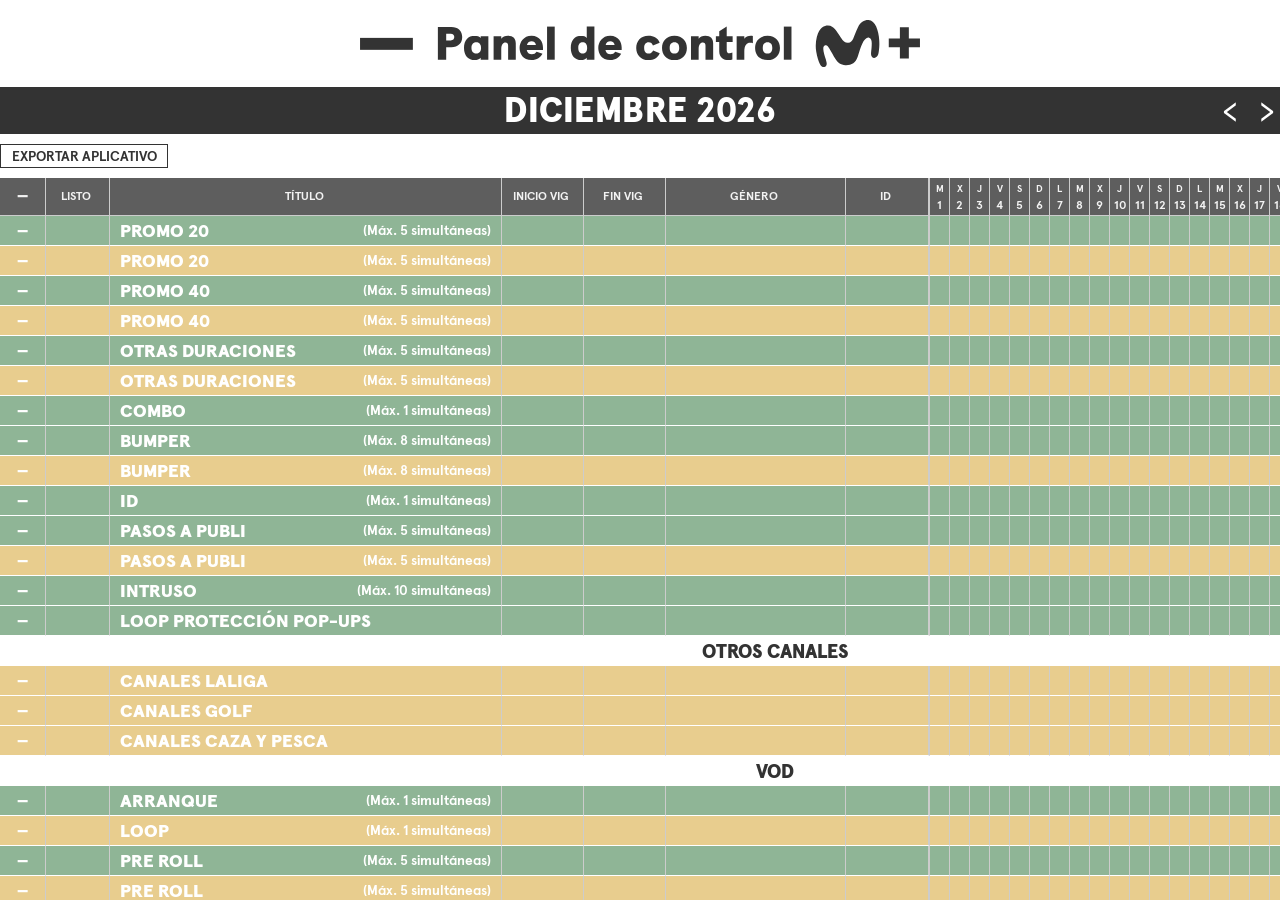
<file: index.html>
<!doctype html>
<html lang="es">
  <head>
    <meta charset="UTF-8" />
    <meta name="viewport" content="width=device-width, initial-scale=1.0" />
    <title>Panel de control M+</title>
    <link rel="stylesheet" href="assets/css/styles.css" />
    <link rel="stylesheet" href="assets/css/gantt_styles.css" />
  </head>
  <body>
    <main id="app"></main>
<script src="assets/js/date_utils.js" defer></script>
<script src="assets/js/xlsx.full.min.js" defer></script>
<script src="assets/js/exceljs.min.js" defer></script>
<script src="assets/js/config.js" defer></script>
<script defer>
  window.PANEL_FEATURES = { viewerMode: true };
</script>
<script src="assets/js/app.js" defer></script>
<script src="assets/js/gantt.js" defer></script>
  </body>
</html>
</file>
<file: assets/css/styles.css>
@font-face {
  font-family: "Apercu";
  src: url("../fonts/apercu_light_movistar-web.woff") format("woff");
  font-weight: 300;
  font-style: normal;
  font-display: swap;
}

@font-face {
  font-family: "Apercu";
  src: url("../fonts/apercu_light_italic_movistar-web.woff") format("woff");
  font-weight: 300;
  font-style: italic;
  font-display: swap;
}

@font-face {
  font-family: "Apercu";
  src: url("../fonts/apercu_regular_movistar-web.woff") format("woff");
  font-weight: 400;
  font-style: normal;
  font-display: swap;
}

@font-face {
  font-family: "Apercu";
  src: url("../fonts/apercu_regular_italic_movistar-web.woff") format("woff");
  font-weight: 400;
  font-style: italic;
  font-display: swap;
}

@font-face {
  font-family: "Apercu";
  src: url("../fonts/apercu_bold_movistar-web.woff") format("woff");
  font-weight: 700;
  font-style: normal;
  font-display: swap;
}

@font-face {
  font-family: "Apercu";
  src: url("../fonts/apercu_bold_italic_movistar-web.woff") format("woff");
  font-weight: 700;
  font-style: italic;
  font-display: swap;
}

@font-face {
  font-family: "Apercu";
  src: url("../fonts/apercu_black_movistar-web.woff") format("woff");
  font-weight: 900;
  font-style: normal;
  font-display: swap;
}

@font-face {
  font-family: "Apercu";
  src: url("../fonts/apercu_black_italic_movistar-web.woff") format("woff");
  font-weight: 900;
  font-style: italic;
  font-display: swap;
}

:root {
  --header-bg: #5e5e5e;
  --header-text: #f2f2f2;
  --grid-border: #cccccc;
  --group-bg: #2f5f98;
  --group-text: #ffffff;
  --cell-bg: #ffffff;
  --inactive-bg: #f1f1f1;
  --inactive-text: #959595;
  --row-height: 30px;
  --header-height: 38px;
  --day-width: 20px;
  --month-grid-width: calc(930px + (31 * var(--day-width)));
  --month-body-scrollbar-space: 16px;
  --month-body-bottom-space: 96px;
}

* {
  box-sizing: border-box;
}

body {
  margin: 0;
  font-family: "Apercu", system-ui, -apple-system, "Segoe UI", Roboto, Helvetica, Arial, sans-serif;
  background: #ffffff;
  color: #111;
}

#app {
  width: 100%;
  min-height: 100vh;
}

.panel-layout {
  height: 100vh;
  min-height: 100vh;
  display: flex;
  flex-direction: column;
  background: #ffffff;
}

.panel-layout__top-header {
  flex: 0 0 auto;
  display: flex;
  align-items: center;
  justify-content: center;
  background: #ffffff;
  padding: 20px 16px;
}

.panel-layout__top-header img {
  display: block;
  width: min(560px, 100%);
  height: auto;
}

.panel-layout__month-strip {
  flex: 0 0 auto;
  min-height: 35.2px;
  width: 100%;
  margin: 0;
  padding: 6.4px 0;
  display: flex;
  justify-content: center;
  background: #333333;
}

.panel-layout__month-strip-inner {
  width: var(--month-grid-width);
  display: flex;
  align-items: center;
  justify-content: center;
  position: relative;
}

.panel-layout__month-title {
  font-size: 34px;
  font-weight: 900;
  line-height: 1;
  letter-spacing: 0.5px;
  text-transform: uppercase;
  color: #ffffff;
  text-align: center;
}

.panel-layout__month-nav {
  color: #ffffff;
  position: absolute;
  right: 0;
  top: 50%;
  transform: translateY(-50%);
  display: inline-flex;
  align-items: center;
  gap: 10px;
  font-size: 45px;
  line-height: 1;
  font-weight: 300;
  user-select: none;
}

.panel-layout__month-nav-arrow {
  display: inline-block;
  min-width: 0.6em;
  text-align: center;
  cursor: pointer;
}

.panel-layout__month-nav-arrow:focus-visible {
  outline: 2px solid #ffffff;
  outline-offset: 2px;
}

.panel-layout__toolbar {
  flex: 0 0 auto;
  min-height: 44px;
  background: #ffffff;
}

.panel-layout__toolbar-inner {
  width: var(--month-grid-width);
  margin: 0 auto;
  min-height: 44px;
  display: flex;
  align-items: center;
}

.import-excel-btn {
  appearance: none;
  border: 1px solid #333333;
  background: #ffffff;
  color: #333333;
  font-family: inherit;
  width: 151px;
  height: 24px;
  display: inline-flex;
  align-items: center;
  justify-content: center;
  padding: 0;
  font-size: 14px;
  font-weight: 700;
  line-height: 1;
  text-transform: uppercase;
  cursor: pointer;
  transition: background-color 120ms ease, color 120ms ease, border-color 120ms ease;
}

.import-excel-btn:hover,
.import-excel-btn:focus-visible {
  border-color: #333333;
  background: #333333;
  color: #ffffff;
}

.export-excel-wrapper {
  position: relative;
  display: inline-flex;
  margin-left: 0px;
}

.export-excel-btn,
.save-drive-btn {
  appearance: none;
  border: 1px solid #333333;
  background: #ffffff;
  color: #333333;
  font-family: inherit;
  width: 168px;
  height: 24px;
  display: inline-flex;
  align-items: center;
  justify-content: center;
  gap: 5px;
  padding: 0;
  font-size: 14px;
  font-weight: 700;
  line-height: 1;
  text-transform: uppercase;
  cursor: pointer;
  transition: background-color 120ms ease, color 120ms ease, border-color 120ms ease;
}

.save-drive-btn {
  margin-right: 8px;
}

.save-drive-btn:disabled {
  opacity: 0.6;
  cursor: wait;
}

.export-excel-btn:hover,
.export-excel-btn:focus-visible,
.export-excel-btn[aria-expanded="true"],
.save-drive-btn:hover,
.save-drive-btn:focus-visible {
  border-color: #333333;
  background: #333333;
  color: #ffffff;
}

.export-excel-btn__arrow {
  font-size: 15px;
  line-height: 1;
  pointer-events: none;
}

/* Botón que despliega menú: texto a la izquierda con margen claro y
   flecha a la derecha. El botón del visor (sin flecha) mantiene su
   alineación centrada por defecto. */
.export-excel-btn:has(.export-excel-btn__arrow) {
  justify-content: space-between;
  padding: 0 12px;
}

.export-excel-menu {
  display: none;
  position: absolute;
  top: calc(100% + 2px);
  left: 0;
  min-width: 100%;
  background: #ffffff;
  border: 1px solid #333333;
  z-index: 500;
  padding: 2px 0;
}

.export-excel-menu.open {
  display: block;
}

.export-excel-menu__item {
  display: block;
  width: 100%;
  border: none;
  background: transparent;
  text-align: left;
  padding: 6px 12px;
  font-family: inherit;
  font-size: 13px;
  font-weight: 600;
  cursor: pointer;
  white-space: nowrap;
  color: #333333;
}

.export-excel-menu__item:hover,
.export-excel-menu__item:focus-visible {
  background: #333333;
  color: #ffffff;
  outline: none;
}

.panel-layout__section-separator {
  flex: 0 0 auto;
  width: min(var(--month-grid-width), 100%);
  margin: 0 auto;
  height: var(--header-height);
  display: flex;
  align-items: center;
  justify-content: center;
  background: #cccccc;
  color: #ffffff;
  font-size: 18px;
  font-weight: 900;
  line-height: 1;
  text-transform: uppercase;
  letter-spacing: 0.2px;
}

.month-block {
  width: var(--month-grid-width);
  margin: 0 auto;
  flex: 1 1 auto;
  min-height: 0;
  display: flex;
  flex-direction: column;
  background: #ffffff;
}

.month-block__header {
  flex: 0 0 auto;
  width: var(--month-grid-width);
  margin: 0 auto;
  display: grid;
  grid-template-columns: 930px calc(31 * var(--day-width));
  background: var(--header-bg);
  overflow: hidden;
}

.month-block__body {
  flex: 1 1 auto;
  min-height: 0;
  width: var(--month-grid-width);
  margin: 0 auto;
  box-sizing: content-box;
  overflow-y: auto;
  overflow-x: hidden;
  scrollbar-gutter: stable;
  padding-right: var(--month-body-scrollbar-space);
  padding-bottom: var(--month-body-bottom-space);
  background: #ffffff;
}

.month-block__body-scroll-wrapper {
  width: var(--month-grid-width);
  margin: 0 auto;
  overflow: visible;
}

.month-block__body-grid {
  position: relative;
  isolation: isolate;
  display: grid;
  grid-template-columns: 930px calc(31 * var(--day-width));
}

.grid-section-separator {
  grid-column: 1 / -1;
  height: var(--row-height);
  display: flex;
  align-items: center;
  justify-content: center;
  background: var(--group-bg, #cccccc);
  color: #fff;
  font-size: 14px;
  font-weight: 900;
  line-height: 1;
  text-transform: uppercase;
  border-bottom: 1px solid var(--grid-border);
}

.title-edit-overlay-layer {
  position: absolute;
  inset: 0;
  pointer-events: none;
  z-index: 30;
}

.left-row,
.left-header {
  display: grid;
}

.left-row {
  grid-template-columns: 46px 64px 392px 82px 82px 180px 84px;
}

.left-header {
  grid-template-columns: 46px 64px 392px 82px 82px 180px 84px;
}

.left-grid,
#right-body {
  display: flex;
  flex-direction: column;
}

.left-header > div,
.left-header > .left-header-global-toggle,
.right-header-track .day-cell,
.left-row > div,
.day-row .day-cell {
  border-right: 1px solid var(--grid-border);
  border-bottom: 1px solid var(--grid-border);
  font-size: 12px;
  background: #ffffff;
}
.left-header-global-toggle {
  width: 46px;
  height: var(--header-height);
  display: flex;
  align-items: center;
  justify-content: center;
  padding: 0;
  color: var(--header-text);
}

.right-header-track .day-cell:last-child,
.day-row .day-cell:last-child {
  border-right: none;
}

.left-header > div,
.left-header > .left-header-global-toggle,
.right-header-track .day-cell {
  height: var(--header-height);
  display: flex;
  align-items: center;
  justify-content: center;
  text-align: center;
  font-weight: 700;
  font-size: 12px;
  color: var(--header-text);
}

.left-header > div {
  background: var(--header-bg);
}

.left-header > .left-header-global-toggle {
  background: var(--header-bg);
}

.left-header > .left-header-global-toggle.gutter-icon-btn--collapse {
  font-size: 20px;
  line-height: 1;
  font-weight: 900;
  min-width: 28px;
}

.left-header > div:last-child,
.left-row > div:last-child {
  border-right: 2px solid var(--grid-border);
}

.left-header-sortable {
  cursor: pointer;
  user-select: none;
  gap: 3px;
  transition: background-color 120ms ease, color 120ms ease;
}

.left-header-sortable:hover {
  background: #555555;
  color: #ffffff;
}

.left-header-sortable.sort-active {
  background: #333333;
  color: #ffffff;
}

.sort-arrow {
  font-size: 10px;
  line-height: 1;
  flex-shrink: 0;
  opacity: 0.85;
}

.left-row > div,
.day-row .day-cell {
  height: var(--row-height);
  min-height: var(--row-height);
  max-height: var(--row-height);
}

.left-row > div {
  display: flex;
  align-items: center;
  padding: 0 10px;
  font-size: 13px;
  font-weight: 600;
}

.left-row.is-actualizado > div,
.left-row.is-actualizado > div input,
.left-row.is-actualizado > div select,
.left-row.is-actualizado > div textarea {
  color: #d40000;
}

.left-row.group > div,
.day-row.group .day-cell {
  background: var(--group-bg);
  color: var(--group-text);
  border-bottom-color: #ffffff;
}

.left-row--section-separator > div,
.day-row--section-separator .day-cell {
  background: var(--group-bg);
  color: #ffffff;
}

.left-row--section-separator,
.day-row--section-separator {
  position: relative;
  z-index: 13000;
}

.left-row--section-separator {
  overflow: visible;
}

.left-row--section-separator > div,
.day-row--section-separator .day-cell {
  border-right: none;
  border-bottom: none;
}

.left-row--section-separator > div:last-child {
  border-right: none;
}

.left-row--section-separator > div {
  font-weight: 900;
}

.left-row--section-separator::after {
  content: attr(data-separator-label);
  position: absolute;
  left: 0px;
  top: 0;
  width: var(--month-grid-width);
  height: var(--row-height);
  display: flex;
  align-items: center;
  justify-content: center;
  text-align: center;
  font-size: 19px;
  font-weight: 900;
  color: #333333;
  line-height: 1;
  text-transform: uppercase;
  pointer-events: none;
  z-index: 13;
}
.left-row--section-separator .gutter {
  
  pointer-events: none;
}

.day-row--section-separator {
  position: relative;
  z-index: 12;
}

.day-row--section-separator::after {
  content: none;
}

.day-row--section-separator .day-cell,
.day-row--section-separator .day-cell.inactive,
.day-row--section-separator .day-cell.ganttWeekendCell {
  background: var(--group-bg) !important;
  color: #ffffff;
  border-right: none;
  border-bottom: none;
}

.day-row--section-separator .day-cell::before,
.day-row--section-separator .day-cell::after {
  display: none !important;
}

.left-row .gutter {
  justify-content: center;
  gap: 2px;
  padding: 0;
}

.gutter-icon-btn {
  background: transparent;
  border: none;
  padding: 0 6px;
  font-size: 20px;
  line-height: 1;
  font-weight: 700;
  cursor: pointer;
  color: inherit;
}

.gutter-icon-btn:hover {
  color: #f5f9ff;
}

.gutter-icon-btn:focus-visible {
  outline: 1px dotted currentColor;
  outline-offset: 1px;
}


.gutter-icon-btn--collapse {
  font-size: 20px;
  line-height: 1;
  font-weight: 900;
  min-width: 28px;
}

.group-title-cell {
  justify-content: space-between;
  gap: 8px;
  cursor: default;
  user-select: none;
}

.group-title-cell > span:first-child {
  font-size: 18px;
  font-weight: 900;
}

.group-title-cell > span:last-child {
  font-size: 14px;   /* (Máximo 5 simultáneas) */
  font-weight: 600;
  cursor: default;
}
.group-title-cell > span {
  cursor: inherit;
}

.title-cell {
  overflow: hidden;
}

.month-block__body-grid .left-row > div[data-column-key].is-selected {
  position: relative;
  z-index: 2;
  box-shadow: inset 0 0 0 2px #00b050 !important;
}

.month-block__body-grid .left-row > div[data-column-key="listo"].is-selected,
.month-block__body-grid .left-row > div[data-column-key="listo"].is-drag-selected,
.month-block__body-grid .left-row > div[data-column-key="listo"].is-fill-preview {
  box-shadow: none !important;
  background: transparent;
}

.left-row > div[data-column-key].is-drag-selected {
  position: relative;
  z-index: 1;
  box-shadow: inset 0 0 0 2px rgba(0, 176, 80, 0.28) !important;
  background: rgba(0, 176, 80, 0.08);
}

.left-row > div[data-column-key].is-fill-preview {
  position: relative;
  z-index: 1;
  box-shadow: inset 0 0 0 2px rgba(0, 176, 80, 0.45) !important;
  background: rgba(0, 176, 80, 0.06);
}

.fill-handle {
  position: absolute;
  width: 8px;
  height: 8px;
  border: 1px solid #fff;
  background: #00b050;
  z-index: 7;
  pointer-events: auto;
  cursor: ns-resize;
  padding: 0;
  opacity: 0;
  visibility: hidden;
  transform: translate(-50%, -50%);
}

.fill-handle.is-visible {
  opacity: 1;
  visibility: visible;
}

.copy-ants {
  position: absolute;
  border: 2px solid #00b050;
  background-image: repeating-linear-gradient(
    45deg,
    rgba(110, 110, 110, 0.05) 0 6px,
    transparent 6px 12px
  );
  background-size: 16px 16px;
  background-clip: border-box;
  pointer-events: none;
  z-index: 6;
  visibility: hidden;
  animation: copy-ants-marching 0.45s linear infinite;
}

.copy-ants.is-visible {
  visibility: visible;
}

@keyframes copy-ants-marching {
  from {
    background-position: 0 0;
  }
  to {
    background-position: 16px 0;
  }
}

.month-block__body-grid:focus,
.month-block__body-grid:focus-visible {
  outline: none !important;
  box-shadow: none !important;
}

.month-block__body-grid [tabindex]:focus,
.month-block__body-grid [tabindex]:focus-visible,
.month-block__body-grid .left-row > div[data-column-key]:focus,
.month-block__body-grid .left-row > div[data-column-key]:focus-visible,
.month-block__body-grid input:focus,
.month-block__body-grid input:focus-visible,
.month-block__body-grid textarea:focus,
.month-block__body-grid textarea:focus-visible,
.month-block__body-grid select:focus,
.month-block__body-grid select:focus-visible,
.month-block__body-grid button:focus,
.month-block__body-grid button:focus-visible {
  outline: none !important;
}

.month-block__body-grid [tabindex]:focus:not(.is-selected):not(.is-editing),
.month-block__body-grid [tabindex]:focus-visible:not(.is-selected):not(.is-editing),
.month-block__body-grid .left-row > div[data-column-key]:focus:not(.is-selected):not(.is-editing),
.month-block__body-grid .left-row > div[data-column-key]:focus-visible:not(.is-selected):not(.is-editing),
.month-block__body-grid input:focus,
.month-block__body-grid input:focus-visible,
.month-block__body-grid textarea:focus,
.month-block__body-grid textarea:focus-visible,
.month-block__body-grid select:focus,
.month-block__body-grid select:focus-visible,
.month-block__body-grid button:focus,
.month-block__body-grid button:focus-visible {
  box-shadow: none !important;
}

.month-block__body-grid .left-row > div.is-editing .editor-overlay,
.month-block__body-grid .left-row > div.is-editing .editor-overlay:focus,
.month-block__body-grid .left-row > div.is-editing .editor-overlay:focus-visible {
  border: none !important;
  outline: none !important;
  box-shadow: none !important;
  background: transparent;
  appearance: none;
  -webkit-appearance: none;
  padding: 0;
  font: inherit;
  color: inherit;
  line-height: inherit;
  width: 100%;
  height: 100%;
  display: block;
}

.title-cell__text {
  display: block;
  width: 100%;
  overflow: hidden;
  text-overflow: ellipsis;
  white-space: nowrap;
}

.title-cell__input {
  width: 100%;
  height: 100%;
  border: none;
  outline: none;
  background: transparent;
  box-shadow: none;
  padding: 0;
  margin: 0;
  font: inherit;
  color: inherit;
  caret-color: #000;
  cursor: text;
}

.title-edit-overlay-layer .title-cell__input.editor-overlay.is-editing {
  position: absolute;
  pointer-events: auto;
  user-select: text;
  margin: 0;
  padding: 0 10px;
  background: #ffffff;
  box-shadow: inset 0 0 0 2px #00b050 !important;
  z-index: 999;
}

.left-row > div.date-cell {
  overflow: hidden;
}

.left-row > div.date-cell.has-error {
  box-shadow: inset 0 0 0 2px #d93025 !important;
}

.date-cell__input {
  width: 100%;
  height: 100%;
  border: none;
  outline: none;
  background: transparent;
  box-shadow: none !important;
  padding: 0;
  margin: 0;
  font: inherit;
  color: inherit;
}

.date-cell__input:focus,
.date-cell__input:focus-visible {
  outline: none !important;
  box-shadow: none !important;
}

.genre-cell__select {
  border: none;
  outline: none;
  box-shadow: none;
  background: transparent;
  appearance: none;
  -webkit-appearance: none;
  width: 100%;
  height: 100%;
  font: inherit;
}

.left-row > div.genre-cell {
  position: relative;
  padding-right: 22px;
}

.left-row > div.genre-cell:not(.is-editing)::before {
  content: "▼";
  position: absolute;
  right: 8px;
  top: 50%;
  transform: translateY(-50%);
  font-size: 10px;
  color: #666;
  pointer-events: none;
}

.left-row > div.genre-cell.is-editing::before {
  content: "";
}

.genre-dropdown-menu {
  position: fixed;
  z-index: 2000;
  display: none;
  box-sizing: border-box;
  max-height: 220px;
  overflow-x: hidden;
  overflow-y: auto;
  border: 1px solid #7d7d7d;
  background: #fff;
}

.genre-dropdown-menu.open {
  display: block;
}

.genre-dropdown-menu__option {
  display: block;
  width: 100%;
  border: none;
  background: #fff;
  text-align: left;
  padding: 4px 8px;
  font: inherit;
  font-size: 13px;
  font-weight: 400;
  cursor: pointer;
  white-space: nowrap;
  overflow: hidden;
  text-overflow: ellipsis;
}

.genre-dropdown-menu__option.is-highlighted,
.genre-dropdown-menu__option:hover,
.genre-dropdown-menu__option:focus-visible {
  background: #e8f0fe;
  outline: none;
}

.genre-dropdown-menu__option.is-selected {
  font-weight: 700;
}

.genre-dropdown-menu__option--none {
  color: #777;
  font-style: italic;
}

/* ID "Pendiente Archivo": texto en ámbar/naranja (contrasta sobre blanco). */
.left-row > div.text-cell.id-archive-pending {
  color: #d97706;
  font-weight: 700;
}

#panel-login-overlay {
  position: fixed;
  inset: 0;
  z-index: 9999;
  display: flex;
  align-items: center;
  justify-content: center;
  background: rgba(255, 255, 255, 0.96);
}

.panel-login-card {
  text-align: center;
  padding: 32px 40px;
  background: #fff;
  border: 1px solid #e0e0e0;
  border-radius: 12px;
  box-shadow: 0 8px 30px rgba(0, 0, 0, 0.12);
  font-family: inherit;
  max-width: 90vw;
}

.panel-login-title {
  font-size: 20px;
  font-weight: 700;
  color: #222;
  margin-bottom: 8px;
}

.panel-login-sub {
  font-size: 14px;
  color: #666;
  margin-bottom: 20px;
}

.panel-login-btn {
  font: inherit;
  font-weight: 600;
  padding: 10px 22px;
  border: none;
  border-radius: 8px;
  background: #1a73e8;
  color: #fff;
  cursor: pointer;
}

.panel-login-btn:hover { background: #1669d6; }
.panel-login-btn:disabled { background: #9db9e8; cursor: default; }

.panel-login-msg {
  margin-top: 14px;
  font-size: 13px;
  color: #c0392b;
  min-height: 16px;
}

.left-row > div.checkbox-cell {
  justify-content: center;
  padding: 0;
}

.left-row.group > div.checkbox-cell--group-toggle {
  align-items: center;
}

.listo-checkbox {
  appearance: none;
  -webkit-appearance: none;
  width: 14px;
  height: 14px;
  border: 1px solid #8b8b8b;
  border-radius: 2px;
  background: #f8f8f8;
  cursor: pointer;
  display: inline-grid;
  place-content: center;
}

.listo-checkbox:checked {
  background: #36a13a;
  border-color: #2e8d33;
}

.listo-checkbox:checked::after {
  content: "";
  width: 4px;
  height: 8px;
  border: solid #fff;
  border-width: 0 2px 2px 0;
  transform: rotate(45deg);
  margin-bottom: 1px;
}

.listo-checkbox:focus-visible,
.checkbox-cell:focus-visible {
  outline: 2px solid #4d90fe;
  outline-offset: 1px;
}

.right-header-scroll,
.right-body-scroll {
  overflow: visible;
  background: #ffffff;
}

.right-header-scroll {
  overflow-y: hidden;
  background: var(--header-bg);
}

.right-body-scroll {
  overflow: visible;
}

.right-header-track,
.day-row {
  display: grid;
  grid-template-columns: repeat(31, var(--day-width));
}

.right-header-track .day-cell {
  background: var(--header-bg);
  cursor: default;
  font-weight: 700;
  transition: background-color 120ms ease;
  flex-direction: column;
  gap: 1px;
  align-items: center;
  justify-content: center;
  line-height: 1;
  padding-top: 2px;
}

.right-header-track .day-cell .day-cell__weekday {
  font-size: 10px;
  font-weight: 700;
  transform: translateY(-2px);
}

.right-header-track .day-cell .day-cell__number {
  font-size: 12px;
  font-weight: 700;
  transform: translateY(2px);
}

.right-header-track .day-cell:not(.inactive):hover {
  background: #333333;
}

.right-header-track .day-cell:not(.inactive):hover .day-cell__number {
  font-weight: 900;
  font-size: 14px;
}

.right-header-track .day-cell.inactive {
  pointer-events: none;
}

.right-header-track .day-cell.inactive {
  background: #777;
  color: #bcbcbc;
}

.day-row .day-cell.inactive {
  background: var(--inactive-bg);
}

.day-row {
  min-height: var(--row-height);
  max-height: var(--row-height);
}

.context-menu {
  position: fixed;
  z-index: 9999;
  display: none;
  width: max-content;
  min-width: 0;
  padding: 4px 0;
  background: #fff;
  border: 1px solid #d2d2d2;
  border-radius: 4px;
  box-shadow: 0 4px 12px rgba(0, 0, 0, 0.12);
}

.context-menu.open {
  display: block;
}

.context-menu__item {
  display: block;
  width: auto;
  border: 0;
  background: transparent;
  text-align: left;
  white-space: nowrap;
  padding: 6px 12px;
  font-size: 13px;
  cursor: pointer;
}

.context-menu__item:hover,
.context-menu__item:focus-visible {
  background: #f3f3f3;
  outline: none;
}

.grid-toast {
  position: fixed;
  left: 50%;
  bottom: 24px;
  transform: translate(-50%, 8px);
  background: rgba(17, 17, 17, 0.94);
  color: #fff;
  font-size: 13px;
  font-weight: 600;
  padding: 10px 14px;
  border-radius: 6px;
  box-shadow: 0 8px 20px rgba(0, 0, 0, 0.22);
  opacity: 0;
  pointer-events: none;
  transition: opacity 140ms ease, transform 140ms ease;
  z-index: 80;
}

.grid-toast.is-visible {
  opacity: 1;
  transform: translate(-50%, 0);
}

.gutter-icon-btn.is-disabled,
.gutter-icon-btn:disabled {
  opacity: 0.45;
  cursor: default;
  pointer-events: none;
}

.context-menu__divider {
  height: 1px;
  margin: 4px 0;
  background: #e1e1e1;
}

.context-menu__item.is-disabled,
.context-menu__item:disabled {
  opacity: 0.45;
  cursor: default;
  pointer-events: none;
}

.delete-modal-open {
  overflow: hidden;
}

.delete-confirm-overlay {
  position: fixed;
  inset: 0;
  background: rgba(0, 0, 0, 0.3);
  z-index: 12000;
  display: none;
  align-items: center;
  justify-content: center;
}

.delete-confirm-overlay.open {
  display: flex;
}

.delete-confirm-modal {
  width: fit-content;
  max-width: calc(100vw - 24px);
  background: #fff;
  border-radius: 8px;
  box-shadow: 0 12px 28px rgba(0, 0, 0, 0.28);
  padding: 18px;
}

.delete-confirm-modal__text {
  margin: 0 0 14px;
  font-size: 15px;
  font-weight: 600;
  text-align: center;
}

.delete-confirm-modal__actions {
  display: flex;
  justify-content: center;
  gap: 8px;
}

.delete-confirm-modal__btn {
  border: 1px solid #333333;
  background: #333333;
  color: #ffffff;
  border-radius: 4px;
  padding: 6px 12px;
  font: inherit;
  font-size: 13px;
  cursor: pointer;
}

.delete-confirm-modal__btn:hover,
.delete-confirm-modal__btn:focus-visible {
  background: #333333;
  color: #ffffff;
  outline: none;
}

@media (max-width: 1200px) {
  .panel-layout__month-title {
    font-size: 18px;
  }

  .panel-layout__month-nav {
    color: #ffffff;
    font-size: 46px;
    gap: 9px;
  }
}

/* ── Buscador ─────────────────────────────────────────────── */
.search-box-wrapper {
  position: relative;
  display: flex;
  align-items: center;
  margin-left: auto;
}

.search-box-icon {
  position: absolute;
  left: 8px;
  font-size: 26px;
  color: #888;
  pointer-events: none;
  user-select: none;
  line-height: 1;
}

.search-box-input {
  padding: 0 24px 0 26px;
  height: 24px;
  border: 1px solid #333333;
  border-radius: 0;
  font-size: 14px;
  font-weight: 700;
  font-family: inherit;
  letter-spacing: 0;
  text-transform: uppercase;
  outline: none;
  width: 220px;
  background: #fff;
  color: #333333;
  transition: background-color 120ms ease, color 120ms ease, border-color 120ms ease;
}

.search-box-input:focus {
  border-color: #333333;
}

.search-box-input::placeholder {
  color: #999;
  font-style: italic;
  text-transform: none;
  font-weight: 400;
}

.search-box-clear {
  position: absolute;
  right: 6px;
  background: none;
  border: none;
  cursor: pointer;
  font-size: 12px;
  color: #999;
  padding: 0;
  line-height: 1;
  display: none;
  transition: color 0.1s;
}

.search-box-clear:hover {
  color: #333;
}

.search-box-wrapper.has-value .search-box-clear {
  display: block;
}

/* ── Indicador de presencia ────────────────────────────────
   Pequeño badge junto al buscador que muestra cuántas sesiones
   están editando ahora mismo. Puramente informativo. */
.presence-indicator {
  position: relative;
  display: inline-flex;
  align-items: center;
  justify-content: center;
  margin-left: 12px;
  width: 28px;
  height: 28px;
  border-radius: 50%;
  font-size: 14px;
  font-weight: 800;
  line-height: 1;
  color: #ffffff;
  background: #c5cdd6;
  transition: background-color 0.18s ease;
  cursor: default;
  user-select: none;
  flex-shrink: 0;
}

/* Custom tooltip — opens leftwards (toward the panel) so it never
   spills off the right edge on narrow screens. Shows after a brief
   150 ms delay; native title attribute removed to avoid the much
   slower OS-level tooltip from also firing. */
.presence-indicator__tooltip {
  position: absolute;
  top: 50%;
  right: calc(100% + 8px);
  transform: translateY(-50%);
  background: rgba(17, 17, 17, 0.94);
  color: #ffffff;
  padding: 6px 10px;
  border-radius: 6px;
  font-size: 12.5px;
  font-weight: 600;
  line-height: 1.3;
  white-space: nowrap;
  max-width: 360px;
  overflow: hidden;
  text-overflow: ellipsis;
  opacity: 0;
  pointer-events: none;
  transition: opacity 0.12s ease 0.15s;
  z-index: 200;
  box-shadow: 0 4px 14px rgba(0, 0, 0, 0.18);
}

.presence-indicator__tooltip::after {
  content: "";
  position: absolute;
  top: 50%;
  left: 100%;
  transform: translateY(-50%);
  border: 5px solid transparent;
  border-left-color: rgba(17, 17, 17, 0.94);
}

.presence-indicator:hover .presence-indicator__tooltip,
.presence-indicator:focus-within .presence-indicator__tooltip {
  opacity: 1;
}

.presence-indicator__count {
  font-variant-numeric: tabular-nums;
}

.presence-indicator[data-state="loading"] {
  background: #c5cdd6;
}

.presence-indicator[data-state="offline"] {
  background: #94a3b8;
}

.presence-indicator[data-state="alone"] {
  background: #2eb84e;
}

.presence-indicator[data-state="paired"] {
  background: #f1ae15;
}

.presence-indicator[data-state="busy"] {
  background: #e8442b;
}

/* "Alguien está guardando" — parpadeo visible sin ser agresivo. Se activa
   tanto cuando guarda esta sesión como cuando otra sesión está guardando. */
@keyframes presence-saving-pulse {
  0%, 100% {
    transform: scale(1);
    box-shadow: 0 0 0 0 rgba(26, 115, 232, 0.55);
  }
  50% {
    transform: scale(1.12);
    box-shadow: 0 0 0 8px rgba(26, 115, 232, 0);
  }
}

.presence-indicator.is-saving {
  animation: presence-saving-pulse 1.1s ease-in-out infinite;
}

/* ── Botón "Últimos cambios" (reloj) ───────────────────────
   Botón pequeño en el toolbar (a la izquierda del indicador
   de presencia) que abre el panel lateral de historial. */
.history-toggle-btn {
  margin-left: 12px;
  display: inline-flex;
  align-items: center;
  justify-content: center;
  width: 32px;
  height: 32px;
  padding: 0;
  border-radius: 50%;
  border: 1px solid transparent;
  background: transparent;
  color: #555;
  cursor: pointer;
  transition: background 0.15s ease, color 0.15s ease, border-color 0.15s ease;
}

.history-toggle-btn + .presence-indicator {
  margin-left: 8px;
}

.history-toggle-btn:hover,
.history-toggle-btn:focus-visible {
  background: #f1f5f9;
  color: #1a73e8;
  border-color: #d2dbe6;
  outline: none;
}

/* ── Panel lateral de historial ────────────────────────────
   Se desliza desde la derecha al pulsar el reloj. Coexiste
   con el panel — no bloquea. */
.history-panel {
  position: fixed;
  top: 0;
  right: 0;
  bottom: 0;
  width: 380px;
  max-width: 92vw;
  background: #ffffff;
  border-left: 1px solid #e5e7eb;
  box-shadow: -8px 0 28px rgba(0, 0, 0, 0.08);
  transform: translateX(110%);
  transition: transform 0.22s ease;
  z-index: 9500;
  display: flex;
  flex-direction: column;
  font-family: inherit;
}

.history-panel.is-open {
  transform: translateX(0);
}

.history-panel__header {
  flex: 0 0 auto;
  padding: 14px 16px;
  border-bottom: 1px solid #e5e7eb;
  display: flex;
  align-items: center;
  gap: 10px;
}

.history-panel__title {
  margin: 0;
  font-size: 16px;
  font-weight: 800;
  color: #111827;
  flex: 1;
}

.history-panel__actions {
  display: inline-flex;
  align-items: center;
  gap: 4px;
}

.history-panel__refresh,
.history-panel__close {
  background: transparent;
  border: 0;
  color: #4b5563;
  font-size: 16px;
  padding: 6px 10px;
  border-radius: 6px;
  cursor: pointer;
  font-family: inherit;
  transition: background 0.15s ease, color 0.15s ease;
}

.history-panel__refresh:hover,
.history-panel__refresh:focus-visible,
.history-panel__close:hover,
.history-panel__close:focus-visible {
  background: #f1f5f9;
  color: #1a73e8;
  outline: none;
}

.history-panel__list {
  flex: 1 1 auto;
  overflow-y: auto;
  padding: 8px 0;
}

.history-panel__loading,
.history-panel__empty {
  padding: 32px 18px;
  text-align: center;
  color: #6b7280;
  font-size: 13.5px;
}

/* Tarjetas de cambios. Diseño tipo Excel "Mostrar cambios". */
.history-card {
  display: flex;
  gap: 10px;
  padding: 10px 16px;
  border-bottom: 1px solid #f1f5f9;
  cursor: pointer;
  transition: background 0.12s ease;
}

.history-card:hover {
  background: #f8fafc;
}

.history-card__avatar {
  flex: 0 0 auto;
  width: 30px;
  height: 30px;
  border-radius: 50%;
  display: inline-flex;
  align-items: center;
  justify-content: center;
  color: #ffffff;
  font-weight: 800;
  font-size: 13px;
  line-height: 1;
  user-select: none;
  margin-top: 2px;
}

.history-card__body {
  flex: 1 1 auto;
  min-width: 0;
}

.history-card__header {
  display: flex;
  justify-content: space-between;
  align-items: baseline;
  gap: 8px;
  margin-bottom: 2px;
}

.history-card__name {
  font-size: 13.5px;
  font-weight: 700;
  color: #111827;
  white-space: nowrap;
  overflow: hidden;
  text-overflow: ellipsis;
}

.history-card__when {
  font-size: 11.5px;
  color: #6b7280;
  white-space: nowrap;
}

.history-card__block {
  font-size: 11px;
  font-weight: 700;
  color: #6b7280;
  text-transform: uppercase;
  letter-spacing: 0.4px;
  margin-bottom: 4px;
}

/* Línea-resumen visible siempre (colapsada o expandida). */
.history-card__summary {
  font-size: 13px;
  color: #1f2937;
  line-height: 1.4;
  overflow: hidden;
  text-overflow: ellipsis;
  white-space: nowrap;
}

.history-card__summary--add {
  color: #1f6f3b;
}

.history-card__summary--delete {
  color: #a04a0a;
}

/* Sección de detalle — oculta por defecto, visible cuando la tarjeta
   está expandida (acordeón gestionado en JS). */
.history-card__details {
  display: none;
  margin-top: 6px;
  padding-top: 6px;
  border-top: 1px dashed #e5e7eb;
}

.history-card.is-expanded .history-card__details {
  display: block;
}

.history-card__meta {
  font-size: 11.5px;
  color: #6b7280;
  margin-bottom: 4px;
}

.history-card__before,
.history-card__after {
  font-size: 12.5px;
  padding: 2px 0;
  color: #1f2937;
  white-space: nowrap;
  overflow: hidden;
  text-overflow: ellipsis;
}

.history-card__before {
  color: #6b7280;
}

.history-card__after {
  color: #1f6f3b;
  font-weight: 600;
}

/* Botón "Ir a la fila" — discreto pero claro. Alineado a la derecha del
   detalle. No abre/cierra la tarjeta cuando se pulsa. */
.history-card__details-footer {
  display: flex;
  justify-content: flex-end;
  margin-top: 8px;
}

.history-card__jump {
  display: inline-flex;
  align-items: center;
  gap: 5px;
  padding: 5px 10px;
  background: transparent;
  border: 0;
  border-radius: 6px;
  color: #1a73e8;
  font-size: 12px;
  font-weight: 700;
  font-family: inherit;
  cursor: pointer;
  transition: background 0.12s ease;
}

.history-card__jump:hover,
.history-card__jump:focus-visible {
  background: rgba(26, 115, 232, 0.1);
  outline: none;
}

.history-card__jump svg {
  display: block;
}

/* Flash de la fila al hacer click en una tarjeta del historial.
   Usamos un overlay con ::after sobre cada celda izquierda (porque cada
   celda tiene su propio fondo blanco que tapaba la animación de fondo de
   la fila) y sobre la day-row entera del lado derecho. Con position:
   relative + pointer-events:none el overlay no interfiere con clicks. */
@keyframes row-flash-fade {
  0%, 100% { opacity: 0; }
  15%, 70% { opacity: 1; }
}

.left-row.is-flash-highlight > div,
.day-row.is-flash-highlight {
  position: relative;
}

.left-row.is-flash-highlight > div::after,
.day-row.is-flash-highlight::after {
  content: "";
  position: absolute;
  inset: 0;
  background-color: rgba(46, 184, 78, 0.45);
  pointer-events: none;
  animation: row-flash-fade 2.1s ease-in-out 1;
  z-index: 3;
}

/* ── Modal "¿Cómo te llamas?" ──────────────────────────────
   Modal de primer login (o cambio voluntario) para que cada
   sesión publique un alias visible al pasar el ratón por el
   indicador de presencia. Sin botón de cerrar — el usuario
   debe escribir algo (aunque sea cualquier cosa). */
.editor-name-overlay {
  position: fixed;
  inset: 0;
  background: rgba(15, 18, 28, 0.72);
  display: flex;
  align-items: center;
  justify-content: center;
  z-index: 10000;
  font-family: inherit;
}

.editor-name-card {
  background: #ffffff;
  padding: 28px 32px 24px;
  border-radius: 14px;
  box-shadow: 0 14px 50px rgba(0, 0, 0, 0.4);
  width: min(440px, calc(100% - 32px));
}

.editor-name-card h2 {
  margin: 0 0 10px;
  font-size: 22px;
  color: #1f2937;
  font-weight: 800;
}

.editor-name-card p {
  margin: 0 0 18px;
  color: #4b5563;
  line-height: 1.5;
  font-size: 14px;
}

.editor-name-input {
  width: 100%;
  border: 1.5px solid #cbd5e1;
  border-radius: 8px;
  padding: 11px 14px;
  font-size: 15px;
  font-family: inherit;
  color: #111827;
  outline: none;
  transition: border-color 0.15s ease, box-shadow 0.15s ease;
  box-sizing: border-box;
}

.editor-name-input:focus {
  border-color: #1a73e8;
  box-shadow: 0 0 0 3px rgba(26, 115, 232, 0.18);
}

.editor-name-actions {
  margin-top: 18px;
  display: flex;
  justify-content: flex-end;
}

.editor-name-submit {
  background: #1a73e8;
  color: #ffffff;
  border: 0;
  padding: 10px 22px;
  border-radius: 8px;
  font-size: 14.5px;
  font-weight: 700;
  font-family: inherit;
  cursor: pointer;
  transition: background 0.15s ease;
}

.editor-name-submit:hover:not(:disabled) {
  background: #1557b0;
}

.editor-name-submit:disabled {
  background: #cbd5e1;
  cursor: not-allowed;
}

/* ── Filas atenuadas por búsqueda ─────────────────────────── */
.left-row,
.day-row {
  transition: opacity 0.15s ease;
  /* Skip layout/paint of rows scrolled out of the viewport. The browser
     reserves --row-height as a placeholder so the scroll position is
     stable. Massive paint-cost reduction on i5/old hardware with many
     rows; ignored on browsers that don't support the property. */
  content-visibility: auto;
  contain-intrinsic-size: auto var(--row-height);
}

.left-row.is-search-dim,
.day-row.is-search-dim {
  opacity: 0.18;
  pointer-events: none;
}

/* ── Bloquear botones de colapso durante búsqueda activa ──── */
.search-is-active .gutter-icon-btn--collapse {
  pointer-events: none;
  opacity: 0.35;
}

/* ── Viewer mode ─────────────────────────────────────────── */
.is-viewer-mode .left-row > div[data-column-key]:hover,
.is-viewer-mode .left-row > div[data-column-key] {
  cursor: default;
}

.is-viewer-mode .left-row > div.genre-cell::before {
  content: none;
}

.is-viewer-mode .listo-checkbox {
  pointer-events: none;
  cursor: default;
}

/* Viewer: ocultar checkboxes no marcados */
.is-viewer-mode .listo-checkbox:not(:checked) {
  visibility: hidden;
}

.is-viewer-mode .block-toggle-checkbox:not(:checked) {
  visibility: hidden;
}

/* -------------------------------------------------------------------------- */
/* Fase 1.3c — flash sutil cuando una celda cambia por un edit remoto.         */
/* Fondo amarillo suave que se desvanece en 700 ms; no interfiere con edición.  */
/* -------------------------------------------------------------------------- */
@keyframes cellRemoteFlash {
  0%   { background-color: rgba(255, 220, 90, 0.55); }
  100% { background-color: transparent; }
}
.cell-remote-flash {
  animation: cellRemoteFlash 700ms ease-out;
}

/* -------------------------------------------------------------------------- */
/* Fase 1.3d — otra sesión está editando esta celda (aviso visual, no bloqueo). */
/* Marco rojo por dentro, tooltip nativo con el nombre del editor.              */
/* -------------------------------------------------------------------------- */
.cell-remote-lock {
  box-shadow: inset 0 0 0 2px #d94848;
  cursor: help;
  position: relative;
}
.cell-remote-lock::after {
  content: "";
  position: absolute;
  top: 3px;
  right: 3px;
  width: 6px;
  height: 6px;
  border-radius: 50%;
  background: #d94848;
  pointer-events: none;
  z-index: 2;
}

/* -------------------------------------------------------------------------- */
/* Banner "no se está guardando" — aparece cuando Firestore rebota escrituras. */
/* Oculto por defecto; JS lo hace visible añadiendo .is-visible.               */
/* -------------------------------------------------------------------------- */
.firestore-error-banner {
  position: fixed;
  top: 0;
  left: 0;
  right: 0;
  display: none;
  align-items: center;
  justify-content: center;
  gap: 16px;
  padding: 12px 24px;
  background: #d94848;
  color: #fff;
  font-weight: 600;
  font-size: 14px;
  line-height: 1.4;
  text-align: center;
  box-shadow: 0 2px 10px rgba(0, 0, 0, 0.25);
  z-index: 10000;
}
.firestore-error-banner.is-visible {
  display: flex;
}
.firestore-error-banner__text {
  max-width: 900px;
}
.firestore-error-banner__reload {
  background: #fff;
  color: #d94848;
  border: none;
  border-radius: 4px;
  padding: 6px 14px;
  font-weight: 700;
  font-size: 13px;
  cursor: pointer;
  white-space: nowrap;
}
.firestore-error-banner__reload:hover {
  background: #f4f4f4;
}

/* -------------------------------------------------------------------------- */
/* Banner "cuota diaria agotada" — informativo (amarillo). Aparece cuando los  */
/* listeners de lectura fallan con resource-exhausted. Menos urgente que el     */
/* rojo: los datos ya cargados siguen ahí, solo se corta el tiempo real.       */
/* Si ambos banners coinciden, el rojo (z 10000) va por encima del amarillo.   */
/* -------------------------------------------------------------------------- */
.firestore-quota-banner {
  position: fixed;
  top: 0;
  left: 0;
  right: 0;
  display: none;
  align-items: center;
  justify-content: center;
  gap: 16px;
  padding: 12px 24px;
  background: #e0a800;
  color: #1c1c1c;
  font-weight: 600;
  font-size: 14px;
  line-height: 1.4;
  text-align: center;
  box-shadow: 0 2px 10px rgba(0, 0, 0, 0.2);
  z-index: 9999;
}
.firestore-quota-banner.is-visible {
  display: flex;
}
.firestore-quota-banner__text {
  max-width: 1000px;
}
.firestore-quota-banner__reload {
  background: #1c1c1c;
  color: #fff;
  border: none;
  border-radius: 4px;
  padding: 6px 14px;
  font-weight: 700;
  font-size: 13px;
  cursor: pointer;
  white-space: nowrap;
}
.firestore-quota-banner__reload:hover {
  background: #333;
}
</file>
<file: assets/css/gantt_styles.css>
#right-body .day-row:not(.group) .day-cell {
  position: relative;
  z-index: 0;
  border-right: none;
  border-bottom: none;
}


.day-row .day-cell.inactive {
  pointer-events: none;
}

#right-body .day-row .day-cell.ganttWeekendCell {
  background: rgb(255 0 0 / 0.05);
}

#right-body .day-row.group .day-cell.ganttWeekendCell {
  background: var(--group-bg);
}

#right-header-track .day-cell.ganttWeekendCell:not(.inactive) {
  background: var(--header-bg);
}

#right-body .day-row:not(.group) .day-cell::before {
  content: "";
  position: absolute;
  inset: 0;
  z-index: 2;
  pointer-events: none;
  box-shadow:
    inset -1px 0 0 var(--grid-border),
    inset 0 -1px 0 var(--grid-border);
}

#right-body .day-row:not(.group) .day-cell:last-child::before {
  box-shadow: inset 0 -1px 0 var(--grid-border);
}

.day-row .day-cell.ganttBarCell {
  position: relative;
  z-index: 1;
  overflow: visible;
  background: transparent;
}

#right-body .day-row .day-cell.ganttBarCell.ganttWeekendCell {
  background: rgb(255 0 0 / 0.05);
}

#right-body .day-row .day-cell.ganttBarCell::after {
  content: "";
  position: absolute;
  z-index: 2;
  top: 20%;
  bottom: 20%;
  left: -1px;
  right: -1px;
  background: var(--ganttBarColor, var(--gantt-band-color, #b5d2b3));
  pointer-events: none;
}

.day-row .day-cell.ganttBarCell.ganttBarStart::after {
  left: 0;
  border-top-left-radius: 999px;
  border-bottom-left-radius: 999px;
}

.day-row .day-cell.ganttBarCell.ganttBarStart.ganttBarStartFlat::after {
  border-top-left-radius: 0;
  border-bottom-left-radius: 0;
}

.day-row .day-cell.ganttBarCell.ganttBarEnd::after {
  right: 0;
  border-top-right-radius: 999px;
  border-bottom-right-radius: 999px;
}

.day-row .day-cell.ganttBarCell.ganttBarEnd.ganttBarEndFlat::after {
  border-top-right-radius: 0;
  border-bottom-right-radius: 0;
}

#right-body .day-row .day-cell.ganttBarCell .ganttBarRangeMarker {
  position: absolute;
  top: 50%;
  width: 0;
  height: 0;
  border-top: 5px solid transparent;
  border-bottom: 5px solid transparent;
  transform: translateY(-50%);
  pointer-events: none;
  z-index: 3;
}

#right-body .day-row .day-cell.ganttBarCell .ganttBarRangeMarkerStart {
  left: 5px;
  border-right: 6px solid #ffffff;
}

#right-body .day-row .day-cell.ganttBarCell .ganttBarRangeMarkerEnd {
  right: 5px;
  border-left: 6px solid #ffffff;
}

/* La celda que aloja el rótulo se eleva sobre las celdas hermanas para que el
   texto desbordado no quede tapado por las barras de los días siguientes. */
#right-body .day-row .day-cell.ganttBarCell.ganttBarNoStartHost {
  z-index: 4;
}

/* Rótulo "SIN INICIO" centrado dentro de la barra (entradas sin fecha de inicio).
   Se estira sobre las celdas visibles del rango y deja margen arriba/abajo. */
#right-body .day-row .day-cell.ganttBarCell .ganttBarNoStartLabel {
  position: absolute;
  top: 20%;
  bottom: 20%;
  left: 0;
  display: flex;
  align-items: center;
  justify-content: center;
  z-index: 3;
  padding: 2px 6px;
  box-sizing: border-box;
  font-size: 9px;
  font-weight: 700;
  letter-spacing: 0.4px;
  line-height: 1;
  color: #2b2b2b;
  white-space: nowrap;
  overflow: hidden;
  text-overflow: ellipsis;
  pointer-events: none;
  user-select: none;
}

#right-body .day-row.group .day-cell {
  position: relative;
}

#right-body .day-row.group .day-cell .ganttBlockDayCount {
  position: absolute;
  inset: 0;
  display: flex;
  align-items: center;
  justify-content: center;
  font-weight: 600;
  font-size: 14px;
  line-height: 1;
  color: #ffffff;
  cursor: default;
  user-select: none;
  pointer-events: auto;
  z-index: 3;
  transition: font-size 120ms ease, font-weight 120ms ease;
}

#right-body .day-row.group .day-cell:not(.inactive) .ganttBlockDayCount:hover {
  font-size: 16px;
  font-weight: 900;
}

#right-body .day-row.group .day-cell.ganttOverMax {
  background: #e3a59f;
}

#right-body .day-row.group .day-cell.ganttOverMax .ganttBlockDayCount {
  color: #ffffff;
}

#right-body .day-row.ganttFocusDim .day-cell.ganttBarCell::after {
  opacity: 0.2;
}

#right-body .day-row.ganttGlobalDayDim .day-cell {
  opacity: 1;
}

#right-body .day-row.ganttGlobalDayDim .day-cell:not(.ganttBarCell):not(.ganttWeekendCell)::after {
  content: "";
  position: absolute;
  inset: 0;
  z-index: 1;
  pointer-events: none;
  background: rgb(255 255 255 / 0.8);
}

#right-body .day-row.ganttGlobalDayDim .day-cell.ganttBarCell::after {
  opacity: 0.2;
}

#right-body .day-row.ganttBlockDayDim .day-cell:not(.ganttBarCell):not(.ganttWeekendCell)::after {
  content: "";
  position: absolute;
  inset: 0;
  z-index: 1;
  pointer-events: none;
  background: rgb(255 255 255 / 0.8);
}

#right-body .day-row.ganttBlockDayDim .day-cell.ganttBarCell::after {
  opacity: 0.2;
}

#right-body .day-row.group .day-cell.ganttBlockDayHoverCell::after {
  content: "";
  position: absolute;
  inset: 0;
  z-index: 2;
  pointer-events: none;
  background: rgb(0 0 0 / 0.3);
}

#right-header-track .day-cell.ganttBlockDayHoverCell {
  background: #333333;
  font-weight: 900;
  font-size: 14px;
}

#right-header-track .day-cell.ganttWeekendCell:not(.inactive):hover,
#right-header-track .day-cell.ganttWeekendCell.ganttBlockDayHoverCell {
  background: #333333;
  font-weight: 900;
  font-size: 14px;
}

#left-body .left-row.ganttFocusDim > div {
  color: rgb(from currentColor r g b / 0.2);
}

#left-body .left-row.ganttGlobalDayDim > div {
  color: rgb(from currentColor r g b / 0.2);
}

#left-body .left-row.ganttFocusDim > div > * {
  opacity: 0.2;
}

#left-body .left-row.ganttGlobalDayDim > div > * {
  opacity: 0.2;
}

#left-body .left-row.ganttBlockDayDim > div {
  color: rgb(from currentColor r g b / 0.2);
}

#left-body .left-row.ganttBlockDayDim > div > * {
  opacity: 0.2;
}

#right-body .day-row.ganttFocusActive .day-cell.ganttBarCell::after {
  opacity: 1;
}

#left-body .left-row.ganttFocusActive > div {
  color: inherit;
}

#left-body .left-row.ganttFocusActive > div > * {
  opacity: 1;
}

#right-body .day-row .day-cell.ganttBarCell::after {
  transition: opacity 120ms ease;
}

#right-body .day-row .day-cell {
  transition: opacity 120ms ease;
}

#left-body .left-row > div {
  transition: color 120ms ease;
}

#left-body .left-row > div > * {
  transition: opacity 120ms ease;
}

#right-body {
  position: relative;
}

#right-header-track {
  position: relative;
}

#right-header-track::before {
  content: "";
  position: absolute;
  top: 0;
  bottom: 0;
  left: var(--ganttGlobalBandLeft, 0);
  width: var(--ganttGlobalBandWidth, 0);
  background: rgb(107 114 128 / 0.6);
  pointer-events: none;
  opacity: 0;
  z-index: 1;
  transition: opacity 120ms ease;
}

#right-header-track.ganttGlobalDayBandVisible::before {
  opacity: 1;
}

#right-header-track .day-cell {
  position: relative;
  z-index: 2;
}

#right-body::before {
  content: "";
  position: absolute;
  top: 0;
  height: var(--ganttGlobalBandHeight, 100%);
  left: var(--ganttGlobalBandLeft, 0);
  width: var(--ganttGlobalBandWidth, 0);
  background: rgb(107 114 128 / 0.15);
  pointer-events: none;
  opacity: 0;
  z-index: 4;
  transition: opacity 120ms ease;
}

#right-body.ganttGlobalDayBandVisible::before {
  opacity: 1;
}

#right-body::after {
  content: "";
  position: absolute;
  top: var(--ganttBlockBandTop, 0);
  height: var(--ganttBlockBandHeight, 0);
  left: var(--ganttBlockBandLeft, 0);
  width: var(--ganttBlockBandWidth, 0);
  background: rgb(107 114 128 / 0.15);
  pointer-events: none;
  opacity: 0;
  z-index: 4;
  transition: opacity 120ms ease;
}

#right-body.ganttBlockDayBandVisible::after {
  opacity: 1;
}

#right-body .ganttBarTooltip {
  position: absolute;
  z-index: 20;
  background: rgba(17, 24, 39, 0.95);
  color: #ffffff;
  border-radius: 8px;
  padding: 8px 10px;
  font-size: 12px;
  line-height: 1.2;
  text-align: center;
  pointer-events: none;
  white-space: nowrap;
}

#left-body .left-row.ganttOutOfMonthRow > div[data-column-key="title"],
#left-body .left-row.ganttOutOfMonthRow > div[data-column-key="startDate"],
#left-body .left-row.ganttOutOfMonthRow > div[data-column-key="endDate"],
#left-body .left-row.ganttOutOfMonthRow > div[data-column-key="genre"],
#left-body .left-row.ganttOutOfMonthRow > div[data-column-key="id"] {
  color: rgb(from currentColor r g b / 0.45);
}

#left-body .left-row.ganttOutOfMonthRow > div[data-column-key="genre"]::before {
  opacity: 0;
}

#right-body .day-row.ganttOutOfMonthRow .day-cell:not(.ganttWeekendCell) {
  background: transparent;
}
</file>
